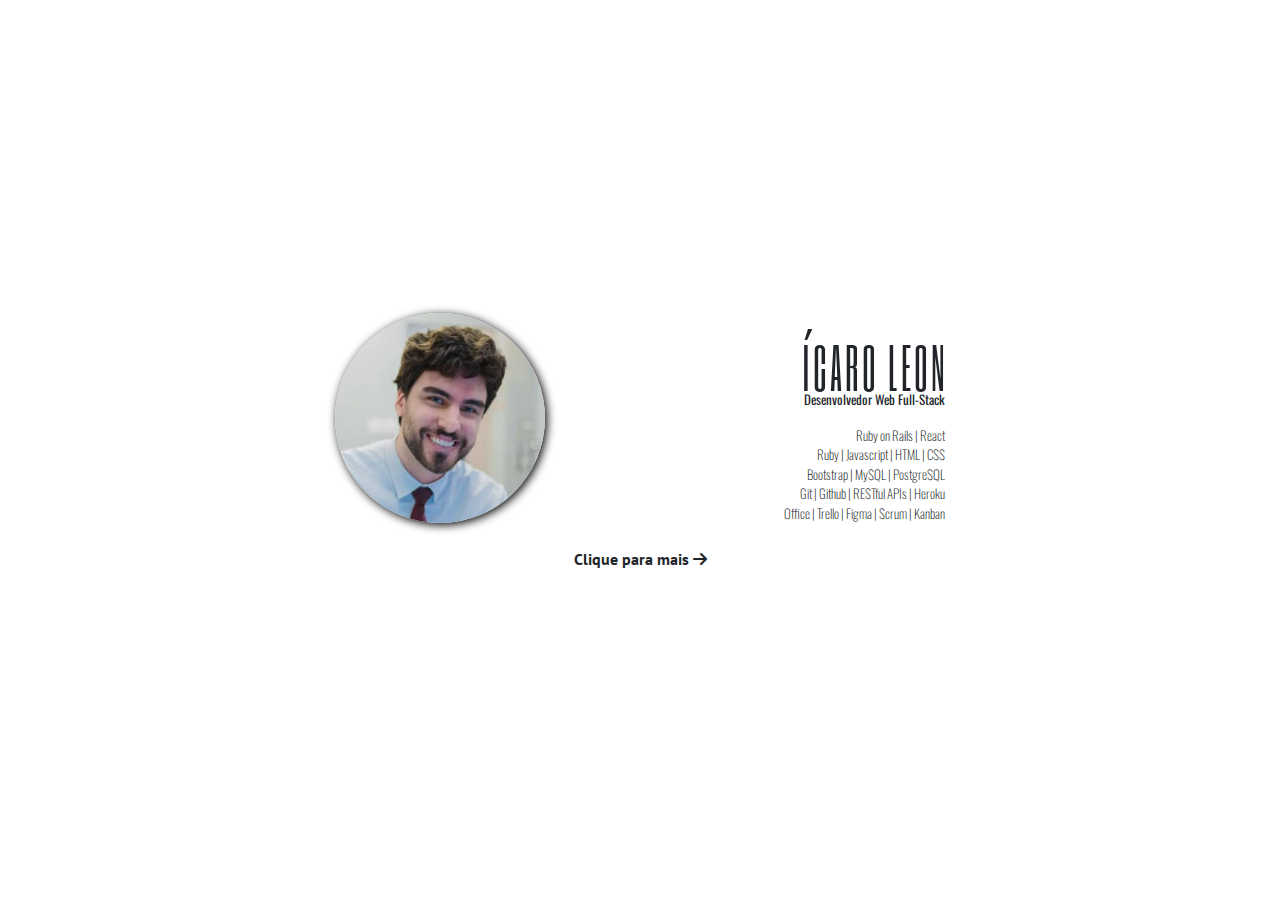
<file: index.html>
<html lang="pt-br">
  <head>
    <meta http-equiv="X-UA-Compatible" content="IE=edge">
    <meta name="viewport" content="width=device-width, initial-scale=1">
    <link rel="stylesheet" href="files/css/style.css">
    <meta charset="utf-8">
    <title>Ícaro Leon - Desenvolvedor Web Full Stack</title>
    <meta name="description" content="Ícaro Leon, desenvolvedor web full-stack, está buscando oportunidades no ambiente de criação de produtos digitais após transição da advocacia criminal.">
    <meta property="og:title" content="Ícaro Leon - Desenvolvedor Web Full Stack"/>
    <meta property="og:image" content="files/images/cv2.png"/>
    <meta property="og:description" content="Ícaro Leon, desenvolvedor web full-stack, está buscando oportunidades no ambiente de criação de produtos digitais após transição da advocacia criminal."/>
    <meta property="og:url" content="https://icaroleon.dev/"/>
    <meta property="og:type" content="website"/>
  </head>
  <body>
    <div class="container-fluid">
       <div class="first-page row align-items-end" ontouchend="showPortfolium()" onclick="showPortfolium()">  
        <div class="profile-pic col-lg-3 col-2">
          <img src="files/images/profile.webp" alt="Ícaro Leon" id="profile-pic-description">
        </div>
        <div class="description col-9 col-sm-6 col-md-4 col-lg-3 col-2 ">
          <div class="description-title">
            <h1 id="first-page-title">ÍCARO LEON</h1>
            <p id="subtitle">Desenvolvedor Web Full-Stack</p>
          </div>
          <div class="description-skills">
            <p class="description-skills">Ruby on Rails | React </p>
            <p class="description-skills"> Ruby | Javascript | HTML | CSS</p>
            <p class="description-skills">  Bootstrap | MySQL | PostgreSQL</p>
            <p class="description-skills"> Git | Github | RESTful APIs | Heroku</p>
            <p class="description-skills"> Office | Trello | Figma | Scrum | Kanban  </p>
          </div>
        </div>
        <div class="col-12 align-self-start" id="know-more">
          <br> 
          <p><strong>Clique para mais </strong><i class="fa-solid fa-arrow-right"></i></p>
        </div>
      </div> 
      <div class="second-page row">
        <main class="col-xl-12 col-lg-12 col-md-12 col-sm-12" id="mainContent">
          <nav class="row tabs"> 
            <div class = "col tablinks aboutMeTab" id="defaultOpen" onclick="openTab(event, 'aboutMeContent')">
              <h2 class="mb-0">01.</h2>
              <h3 class="mb-0"><strong>Sobre</strong></h3>
            </div>
            <div class = "col tablinks" id="skillsTab" onclick="openTab(event, 'skillsContent')">
              <h2 class="mb-0">02.</h2>
              <h3 class="mb-0"><strong>Skills</strong></h3>
            </div>
            <div class = "col tablinks" id="projectsTab" onclick="openTab(event, 'projectsContent')">
              <h2 class="mb-0">03.</h2>
              <h3 class="mb-0"><strong>Projetos</strong></h3>
            </div>
            <div class = "col tablinks" id="contactTab" onclick="openTab(event, 'contactContent')">
              <h2 class="mb-0">04.</h2>
              <h3 class="mb-0"><strong>Contato</strong></h3>
            </div>
          </nav>
          <div class="tabBody"> 
            <section class="tabcontent" id="aboutMeContent">
              <div class="aboutMeWrapper row">
                <div class="col-xl-4 col-lg-4 col-md-5 col-sm-12 row spaceDevice flex-grow-1">
                  <nav class="bodylinks col-xl-12 col-lg-12 col-md-12 col-6" id="bodyDefaultOpen" onclick="showContent(event, 'sobreMim')">Sobre Mim</nav>
                  <nav class="bodylinks col-xl-12 col-lg-12 col-md-12 col-6" onclick="showContent(event, 'formacao')"> Formação </nav>
                  <nav class="bodylinks col-lg-12 col-xl-12 col-md-12 col-12 first-column-project" onclick="showContent(event, 'other-activies')"> Outras atividades </nav>
                </div>
                <div class="aboutMe col-xl-7 col">
                  <article class="body-content col mb-3" id="sobreMim">
                    <h2 class="title"> Sobre Mim  </h2>
                    <p>Após ter atuado como advogado criminalista em escritórios tanto em Minas Gerais quanto no Rio de Janeiro, decidi seguir minha paixão pela tecnologia e me tornar desenvolvedor em 2022. Desde o Ensino Médio era ficcionado com as possibilidades existentes na área de tecnologia, inclusive, já programando como hobby antes mesmo de começar a faculdade de Direito.  </p>
                    <p>No entanto, sabia que esse movimento traria inúmeros desafios, como a incerteza de iniciar em um ramo completamente diverso e a variedade de materiais disponíveis na internet. Diferentemente da minha experiência no Direito, não há um caminho formal e fixo na área de tecnologia, o que gerou confusão no início. </p>
                    <p>Para contornar esses desafios, realizei o bootcamp de desenvolvimento web da Le Wagon, momento no qual, além dos diversos ensinamentos pessoais adquiridos, tive contato com diversas linguagens, conceitos, funcionalidades e desafios da área, com destaque para Ruby on Rails. Além disso, em 2023, iniciei uma nova graduação em Análise e Desenvolvimento de Sistemas para complementar e aprofundar ainda mais meus estudos.</p>
                    <p>Atualmente, busco uma oportunidade profissional para colocar em prática meus ensinamentos e ter contato com o ambiente de criação de produtos digitais </p>
                  </article>
                  <article class="body-content whyMe col mb-3" id="formacao">
                    <h2 class="title">Formação</h2>
                    <h6 class="schools"><strong>Centro Universitário UNA</strong></h6>
                    <p class="courses">Análise e Desenvolvimento de Sistemas | <i>Em curso</i> | <i>Fev/2023 até Ago/2025</i> </p>  
                    <h6 class="schools"><strong>Udemy</strong></h6>
                    <p class="courses">React - The Complete Guide (incl Hooks, React Router, Redux) (48h) | <i>Em curso</i></p>  
                    <h6 class="schools"><strong>Le Wagon São Paulo</strong></h6>
                    <p class="courses">Bootcamp de Programação com foco em Desenvolvimento Web | <i>Abr/2022 até Jul/2022</i></p>
                    <h6 class="schools"><strong>Instituto Brasileiro de Ciências Criminais - Universidade de Coimbra</strong></h6>
                    <p class="courses">Pós-graduação em Direito Penal Econômico | <i>Ago/2020 até Jul/2021</i></p>
                    <h6 class="schools"><strong>Pontifícia Universidade Católica de Minas Gerais</strong></h6>
                    <p class="courses" id="pucminas-courses">Pós-graduação em Ciências Penais | <i>Jan/2020 até Jan/2022</i></p>
                    <p class="courses">Graduação em Direito | <i>Jan/2020 até Jan/2022</i></p>
                  </article>
                  <article class="body-content col mb-3" id="other-activies">
                    <h2 class="title">Outras atividades</h2>
                    <h6 class="schools"><strong>Diretor da Diretoria de Simulações do Instituto de Ciências Penais Jovem (ICP Jovem)</strong> | <i>Jan/2021 até Jan/2022</i></h6>
                    <p class="courses">Principal projeto: II Competição Brasileira de Direito e Processo Penal  </p>  
                    <h6 class="schools"><strong>Membro da Diretoria de Comunicações do Instituto de Ciências Penais Jovem (ICP Jovem)</strong> | <i>Jan/2019 até Jan/2021</i></h6>
                    <p class="courses">Principal projeto: Produção do ICPCast</i></p>
                    <h6 class="other-projects"><strong>Organizador da I Competição Brasileira de Direito e Processo Penal</strong> | <i>Jan/2019 até Jan/2021</i></h6>
                    <h6 class="other-projects"><strong>Membro do Grupo de Estudos de Direito Penal Econômico da Pontifícia Universidade Católica de Minas Gerais</strong> | <i>Jan/2019 até Jan/2021</i></h6>
                    <h6 class="other-projects"><strong>Coordenador do Grupo de Estudos de Reformas Penais (GERP) - Universidade Federal de Minas Gerais</strong> | <i>Jan/2019 até Jan/2021</i></h6>
                    <h6 class="other-projects"><strong>Organizador da I Competição Mineira de Direito e Processo Penal</strong> | <i>Jan/2019 até Jan/2021</i></h6>
                  </article>
                </div>
              </div>
            </section>
            <section class="tabcontent" id="skillsContent">
              <div class="aboutMeWrapper row">
                <nav class="col-xxl-4 col-xl-4 col-lg-5 col-md-6 col-sm-6 col-6 row">
                  <nav class="skillsLinks col-xl-12 col-lg-12 col-md-12 col-sm-12 col-12"><a href="#languages">Linguagens</a></nav>
                  <nav class="skillsLinks col-xl-12 col-lg-12 col-md-12 col-sm-12 col-12"><a href="#frameworks">Frameworks</a></nav>
                  <nav class="skillsLinks col-xl-12 col-lg-12 col-md-12 col-sm-12 col-12"><a href="#front">Frontend</a></nav>
                  <nav class="skillsLinks col-xl-12 col-lg-12 col-md-12 col-sm-12 col-12"><a href="#database">Banco de dados</a></nav>
                  <nav class="skillsLinks col-xl-12 col-lg-12 col-md-12 col-sm-12 col-12"><a href="#cloud">Cloud/Infra</a></nav>
                  <nav class="skillsLinks col-xl-12 col-lg-12 col-md-12 col-sm-12 col-12"><a href="#version">Versionamento</a></nav>
                  <nav class="skillsLinks col-xl-12 col-lg-12 col-md-12 col-sm-12 col-12"><a href="#knowledges">Conhecimentos específicos</a></nav>
                  <nav class="skillsLinks col-xl-12 col-lg-12 col-md-12 col-sm-12 col-12"><a href="#OS">Sistemas operacionais</a></nav>
                  <nav class="skillsLinks col-xl-12 col-lg-12 col-md-12 col-sm-12 col-12"><a href="#methodologies">Metodologias</a></nav>
                  <nav class="skillsLinks col-xl-12 col-lg-12 col-md-12 col-sm-12 col-12"><a href="#tools">Outras ferramentas</a></nav>
                </nav>
                <div class="skills col-xxl-8 col-xl-8 col-lg-7 col-md-6 col-sm-6 col">
                  <p class="skillSelected" id="languages">Ruby | Javascript</p>
                  <p class="skillSelected" id="frameworks">Ruby on Rails | React</p>
                  <p class="skillSelected" id="front">HTML | CSS | Bootstrap</p>
                  <p class="skillSelected" id="databases">MySQL | PostgreSQL</p>
                  <p class="skillSelected" id="cloud">Heroku</p>
                  <p class="skillSelected" id="version">Git | Github</p>
                  <p class="skillSelected" id="knowledges">OOP | RESTful APIs</p>
                  <p class="skillSelected" id="OS">Windows | Linux | MacOS</p>
                  <p class="skillSelected" id="methodologies">Scrum | Kanban</p>
                  <p class="skillSelected" id="tools">Microsoft Office | Trello | Figma</p>
                </div>    
              </div> 
            </section>
            <section class="tabcontent" id="projectsContent">
              <div class="aboutMeWrapper row">
                <nav class="col-xl-4 col-lg-4 col-md-12 col-sm-12 row spaceDevice flex-grow-1">
                  <nav class="bodylinks col-xl-12 col-lg-12 col-md-3 col-6" id="bodyDefaultOpenProjects" onclick="showContent(event, 'desafioBackend')" >Movies API</nav>
                  <nav class="bodylinks col-xl-12 col-lg-12 col-md-3 col-6" onclick="showContent(event, 'portfolium')" >Portfólio</nav>
                  <nav class="bodylinks col-xl-12 col-lg-12 col-md-3 col-6" onclick="showContent(event, 'letsGo')" >Let's Go</nav>
                  <nav class="bodylinks col-xl-12 col-lg-12 col-md-3 col-6 first-column-project" onclick="showContent(event, 'rentForAll')"> Rent For All </nav>
                  <nav class="bodylinks col-xl-12 col-lg-12 col-md-3 col-6 first-column-project" onclick="showContent(event, 'watchlist')"> Watchlist </nav>
                </nav>
                <div class="aboutMe col-xl-7 col">
                  <article class="body-content col mb-3" id="desafioBackend">
                    <h2 class="title">Movies API</h2>
                    <div class="row project-column">
                      <div class="carousel slide col" id="carouselExampleIndicators"  data-bs-ride="carousel">
                        <div class="carousel-inner">
                          <div class="carousel-item active">
                            <img src="files/images/DesafioBackend/1.webp" class="d-block w-100" alt="...">
                          </div>
                        </div>
                      </div>
                      <div class="project-text col-xl-5 col-lg-4 col-md-12 col-sm-12">
                        <h6><strong>Tecnologias empregadas:</strong></h6>
                        <p>Ruby on Rails; PostgreSQL; RSpec; Postman.</p>
                        <h6><strong>Principais desafios:</strong></h6>
                        <ul>
                          <li>Primeira API em Ruby on Rails; </li>
                          <li>Definir os testes que seriam utilizados para a verificação pelo RSpec;</li>
                        </ul>
                      </div>
                    </div>
                    <h6><strong>Descrição:</strong></h6>
                    <p>Desafio realizado para uma oportunidade backend. O teste consistiu em criar uma API de serviço do catálogo de filmes com dois endpoints: um que faça a leitura de um arquivo CSV para registrá-los no banco de dados. E um segundo que liste todos os filmes cadastrados em formato JSON. Para tanto, deveria se utilizar Ruby on Rails, seguir o padrão de API Restful, além de que a response deveria seguir um padrão pré estabelecido ordenado pela data de lançamento do filme, bem como não deve possuir duplicidade de registros. <a href="https://github.com/icaroleon/desafio-backend-moviesapi" target="_blank">Veja o repósitório do código </a>para acessar as instruções de acesso à API.</p>
                  </article>
                  <article class="body-content col mb-3" id="portfolium">
                    <h2 class="title">Portfólio<a href="https://icaroleon.dev/" target="_blank" class="badge badge-pill badge-light link-projeto" id="LetsGoBadge">icaroleon.dev</a></h2>
                    <div class="row project-column">
                      <div class="carousel slide col" id="carouselExampleIndicators"  data-bs-ride="carousel">
                        <div class="carousel-inner">
                          <div class="carousel-item active">
                            <img src="files/images/Portfolio/Frame 1.webp" class="d-block w-100" alt="...">
                          </div>
                          <div class="carousel-item">
                            <img src="files/images/Portfolio/Frame 2.webp" class="d-block w-100" alt="...">
                          </div>
                          <div class="carousel-item active">
                            <img src="files/images/Portfolio/Frame 3.webp" class="d-block w-100" alt="...">
                          </div>
                          <div class="carousel-item">
                            <img src="files/images/Portfolio/Frame 4.webp" class="d-block w-100" alt="...">
                          </div>
                          <div class="carousel-item">
                            <img src="files/images/Portfolio/Frame 5.webp" class="d-block w-100" alt="...">
                          </div>
                          <div class="carousel-item">
                            <img src="files/images/Portfolio/Frame 6.webp" class="d-block w-100" alt="...">
                          </div>
                          <div class="carousel-item">
                            <img src="files/images/Portfolio/Frame 7.webp" class="d-block w-100" alt="...">
                          </div>
                          <div class="carousel-item">
                            <img src="files/images/Portfolio/Frame 8.webp" class="d-block w-100" alt="...">
                          </div>
                        </div>
                      </div>
                      <div class="project-text col-xl-5 col-lg-4 col-md-12 col-sm-12">
                        <h6 class="link-small-devices"><strong>Disponível em:</strong></h6>
                        <p class="link-small-devices"><a href="https://icaroleon.dev/" target="_blank" class="badge badge-pill badge-light link-projeto" id="LetsGoBadge">icaroleon.dev</a></p>
                        <h6><strong>Tecnologias empregadas:</strong></h6>
                        <p>Javascript, HTML/CSS, Bootstrap, Figma, Git.</p>
                        <h6><strong>Principais desafios:</strong></h6>
                        <ul>
                          <li>Primeiro projeto após o bootcamp sem supervisão dos professores;</li>
                          <li>Possibilidades infinitas. Manejo do tempo;</li>
                          <li>Responsividade;</li>
                        </ul>
                      </div>
                    </div>
                    <h6><strong>Descrição:</strong></h6>
                    <p>Sabendo da importância para futuras oportunidades profissionais, o portfólio foi idealizado no <a href="https://www.figma.com/file/oFcPji135OTxtGRWmgIJyA/Untitled?node-id=0%3A1" target="_blank">Figma</a> desde o ínicio. Com intuito de criar uma marca pessoal, se assemelhando ao design do <a href="files/curriculum/Ícaro_Leon_FS.pdf" target?="_blank" download="Ícaro_Leon_CV"> currículo</a>, o primeiro projeto pessoal após Bootcamp da <i>Le Wagon</i>, além de contar com responsividade dos menores para os maiores dispositivos, também envolve funcionalidades construídas através do Javascript de forma a deixar o site mais dinâmico. As abas para navegação, a criação de uma página inicial com um pequeno resumo, além de outras funções, foram aplicadas objetivando a familiarização com a linguagem, tão importante no dia-a-dia de um desenvolvedor Full-Stack <a href="https://github.com/icaroleon/icaroleon.github.io" target="_blank">(Veja o código)</a>.</p>

                  </article>
                  <article class="body-content col mb-3" id="letsGo">
                      <h2 class="title">Let's Go<a href="https://www.letsgo-social.com.br/" target="_blank" class="badge badge-pill badge-light link-projeto" id="LetsGoBadge">letsgo-social.com.br</a></h2>
                      <div class="row project-column">
                        <div class="carousel slide col" id="carouselExampleIndicators"  data-bs-ride="carousel">
                          <div class="carousel-inner">
                            <div class="carousel-item active">
                              <img src="files/images/LetsGo/1.webp" class="d-block w-100" alt="...">
                            </div>
                            <div class="carousel-item">
                              <img src="files/images/LetsGo/3.webp" class="d-block w-100" alt="...">
                            </div>
                            <div class="carousel-item">
                              <img src="files/images/LetsGo/4.webp" class="d-block w-100" alt="...">
                            </div>
                            <div class="carousel-item active">
                              <img src="files/images/LetsGo/5.webp" class="d-block w-100" alt="...">
                            </div>
                            <div class="carousel-item">
                              <img src="files/images/LetsGo/6.webp" class="d-block w-100" alt="...">
                            </div>
                            <div class="carousel-item">
                              <img src="files/images/LetsGo/7.webp" class="d-block w-100" alt="...">
                            </div>
                            <div class="carousel-item active">
                              <img src="files/images/LetsGo/8.webp" class="d-block w-100" alt="...">
                            </div>
                            <div class="carousel-item">
                              <img src="files/images/LetsGo/9.webp" class="d-block w-100" alt="...">
                            </div>
                            <div class="carousel-item">
                              <img src="files/images/LetsGo/10.webp" class="d-block w-100" alt="...">
                            </div>
                          </div>
                        </div>
                        <div class="project-text col-xl-5 col-lg-4 col-md-12 col-sm-12">
                          <h6 class="link-small-devices"><strong>Disponível em:</strong></h6>
                          <p class="link-small-devices"><a href="https://www.letsgo-social.com.br/" target="_blank" class="badge badge-pill badge-light link-projeto" id="LetsGoBadge">letsgo-social.com.br</a></p>
                          <h6><strong>Tecnologias empregadas:</strong></h6>
                          <p>Ruby on Rails, Javascript, HTML/CSS, Bootstrap, PostgreSQL, Git, diversas APIs.</p>
                          <h6><strong>Principais desafios:</strong></h6>
                          <ul>
                            <li>Idealização integral do projeto;</li>
                            <li>Integração de diversas API's;</li>
                            <li>Manejo do tempo;</li>
                          </ul>
                        </div>
                      </div>
                      <h6><strong>Descrição:</strong></h6>
                      <p>Utilizando o framework Ruby on Rails, além de autenticações para usuários, APIs tais quais Mapbox (para o serviço de geolocalização), Cloudinary (para o upload de fotos), Websocket (para mensagens privadas entre usuários), além de nested comments (para viabilizar respostas aos posts principais de tal evento, respostas à tais respostas, e assim por diante), o <i>Let's Go</i> é um aplicativo web que se assemelha à uma rede social, possibilitando ao usuário anunciar eventos (públicos ou privados), confirmar presença, conversar com seus amigos, e comentar nos posts dos eventos divulgados <a href="https://github.com/lucca1998byu/letsgo" target="_blank">(Veja o código)</a>.</p>

                  </article>
                  <article class="body-content whyMe col mb-3" id="rentForAll">
                    <h2 class="title">Rent for All <a href="https://rent-for-all.herokuapp.com/" target="_blank" class="badge badge-pill badge-light link-projeto" id="RentForAllBadge">rent-for-all.herokuapp.com</a></h2>
                    <div class="row project-column">
                      <div class="carousel slide col" id="carouselExampleIndicators"  data-bs-ride="carousel">
                        <div class="carousel-inner">
                          <div class="carousel-item active">
                            <img src="files/images/RentForAll/1.webp" class="d-block w-100" alt="...">
                          </div>
                          <div class="carousel-item">
                            <img src="files/images/RentForAll/2.webp" class="d-block w-100" alt="...">
                          </div>
                          <div class="carousel-item">
                            <img src="files/images/RentForAll/3.webp" class="d-block w-100" alt="...">
                          </div>
                        </div>
                      </div>
                      <div class="project-text col-xl-5 col-lg-4 col-md-12 col-sm-12">
                        <h6 class="link-small-devices"><strong>Disponível em:</strong></h6>
                        <p class="link-small-devices"><a href="https://rent-for-all.herokuapp.com/" target="_blank" class="badge badge-pill badge-light link-projeto" id="RentForAllBadge">rent-for-all.herokuapp.com</a></p>
                        <h6><strong>Tecnologias empregadas:</strong></h6>
                          <p>Ruby on Rails, Javascript, HTML/CSS, Bootstrap, PostgreSQL, Git, Cloudinary. </p>
                        <h6><strong>Principais desafios:</strong></h6>
                          <ul>
                            <li>Primeiro versionamento em grupo;</li>
                            <li>Primeiro projeto livre do bootcamp. O grupo foi responsável, no espaço de uma semana, desde a concepção inicial, limitação do escopo, até a sua concretização;</li>
                            <li>Implementação de API's;</li>
                          </ul>
                      </div>
                    </div>
                  <h6><strong>Descrição:</strong></h6>
                  <p> Com enfoque no framework Ruby on Rails, pensando na necessidade de se alugar itens de maneira pontual, elaboramos o marketplace <i>Rent For All</i>, serviço que possibilita a busca, anúncio e aluguel de artigos. Para tanto, utilizamos a API Cloudinary para o armazenamento de fotos dos itens anunciados, além da Gem de autorização <i>Pundit</i>, que possibilitou políticas de acesso diferentes para cada usuário <a href="https://github.com/gessicahug/rent_for_all" target="_blank">(Veja o código)</a>.</p>
                  </article>
                  <article class="body-content whyMe col mb-3" id="watchlist">
                    <h2 class="title">Watchlist <a href="https://watchlist-bootcamp-project.herokuapp.com/" target="_blank" class="badge badge-pill badge-light link-projeto" id="RentForAllBadge">watchlist-bootcamp-project.herokuapp.com/</a></h2>
                    <div class="row project-column">
                      <div class="carousel slide col" id="carouselExampleIndicators"  data-bs-ride="carousel">
                        <div class="carousel-inner">
                          <div class="carousel-item active">
                            <img src="files/images/Watchlist/1.webp" class="d-block w-100" alt="...">
                          </div>
                          <div class="carousel-item">
                            <img src="files/images/Watchlist/2.webp" class="d-block w-100" alt="...">
                          </div>
                          <div class="carousel-item">
                            <img src="files/images/Watchlist/3.webp" class="d-block w-100" alt="...">
                          </div>
                          <div class="carousel-item active">
                            <img src="files/images/Watchlist/4.webp" class="d-block w-100" alt="...">
                          </div>
                        </div>
                      </div>
                      <div class="project-text col-xl-5 col-lg-4 col-md-12 col-sm-12">
                        <h6 class="link-small-devices"><strong>Disponível em:</strong></h6>
                        <p class="link-small-devices"><a href="https://watchlist-bootcamp-project.herokuapp.com/" target="_blank" class="badge badge-pill badge-light link-projeto" id="RentForAllBadge">watchlist-bootcamp-project.herokuapp.com/</a></p>
                        <h6><strong>Tecnologias empregadas:</strong></h6>
                          <p>Ruby on Rails, Javascript, HTML/CSS, Bootstrap, PostgreSQL, Git, Cloudinary. </p>
                        <h6><strong>Principais desafios:</strong></h6>
                          <ul>
                            <li>Primeira aplicação web em Ruby On Rails;</li>
                            <li>Todo o projeto, tanto o Backend quanto Frontend, foi realizado em 2 dias;</li>
                          </ul>
                        
                      </div>
                    </div>
                  <h6><strong>Descrição:</strong></h6>
                  <p> Primeiro projeto produzido no bootcamp da Le Wagon, sido essencial para se familizar com CRUD. Permite o usuário adicionar filmes da API “The Movie Database” à listas de seu interesse e elaborar reviews sobre tais produções <a href="https://github.com/lewagon/rails-watch-list/" target="_blank">(Veja o código)</a>.</p>
                </article>
                </div>
              </div>
            </section>
            <section class="tabcontent" id="contactContent">
              <div class="row">
                <article class="col-xl-4 col-lg-4 col-md-5 col-sm-12 row centered mainContent" id="infoContent">
                  <div class="row" id="image-and-cv">
                    <div class="col-xxl-12 col-xl-12 col-lg-12 col-md-12 col-sm-6 col-12">
                      <img src="files/images/profile.webp" alt="Ícaro Leon Profile Picture" id="profile-pic">
                    </div>
                    <div class="col-xxl-12 col-xl-12 col-lg-12 col-md-12 col-sm-6 col-12" id="contact-infos">
                      <h1 id="name">Ícaro Leon</h1>
                      <h2 id="ocupation">Full-Stack Web Developer | Ruby on Rails</h2>
                      <p><i class="fa-solid fa-location-crosshairs"></i> Nova Lima/MG, Brasil</p>
                      <p><i class="fa-brands fa-linkedin"></i> <a href="https://www.linkedin.com/in/icaroleon/" target="_blank">https://www.linkedin.com/in/icaroleon/</a></p>
                      <p><i class="fa-solid fa-square-envelope"></i> <a href="mailto:icvieiramg@gmail.com?" target="_blank">icvieiramg@gmail.com</a></p>
                      <p><i class="fa-brands fa-github-square"></i> <a href="https://github.com/icaroleon" target="_blank">https://github.com/icaroleon</a></p>
                      <a class="btn btn-light cv-button" href="files/curriculum/Ícaro_Leon_FS.pdf" role="button" download="Ícaro_Leon_CV" id="cv-button">
                        <p class="cv-text-button" id="cv-text">Baixe o Currículo</p>
                      </a>
                    </div>
                  </div>
                </article>
                <section class="contactForm col-xl-7 col">
                  <h2 id="contact-title">Envie sua mensagem:</h2>
                  <form action="https://formspree.io/f/mvoljepr" method="POST" target="_blank" id="contact-form">
                    <input type="text" name="Name" placeholder="Nome Completo" autocomplete="name" required>
                    <input type="email" name="Email" placeholder="Endereço de email" autocomplete="email" required>
                    <input type="text" name="Assunto" placeholder="Assunto" required>
                    <textarea name="Message" placeholder="Escreva sua mensagem..." required id="message-form"></textarea>
                    <button type="submit" class="action-button">Enviar</button>
                  </form>
                </section>
              </div>
            </section>            
          </div>
        </main>
      </div>
    </div>
    <script src="https://cdn.jsdelivr.net/npm/bootstrap@5.2.0/dist/js/bootstrap.bundle.min.js" integrity="sha384-A3rJD856KowSb7dwlZdYEkO39Gagi7vIsF0jrRAoQmDKKtQBHUuLZ9AsSv4jD4Xa" crossorigin="anonymous"></script>
    <script src ="files/js/script.js"></script>   
  </body>
</html>
</file>
<file: files/css/style.css>
@import url("components/personal_infos.css");
@import url("components/tabs.css");
@import url("components/projects_tab.css");
@import url("https://cdnjs.cloudflare.com/ajax/libs/font-awesome/6.1.1/css/all.min.css");
@import url("https://cdn.jsdelivr.net/npm/bootstrap@4.6.1/dist/css/bootstrap.min.css");
@import url("components/contact_tab.css");
@import url("components/skills_tab.css");
@import url("components/aboutMe_tab.css");
@import url("https://fonts.googleapis.com/css2?family=Oswald:wght@200;300;400;500;600;700&family=PT+Sans:ital,wght@0,400;0,700;1,400&family=Roboto+Slab:wght@100;200;300;400;500;600;700;800&family=Six+Caps&display=swap");
@import url("components/first_page.css");
@import url("components/devices.css");
@import url("components/formation_tab.css");




html, body {
  overflow-y: auto; 
  overflow-x: auto;
  width: 100%;
  height: 100%;
  font-family: 'Pt Sans';
}

.tabBody{
  text-align: justify;
  margin: auto;
  padding-top: 40px;
  font-family: 'Pt Sans';
}

.container-fluid{
  height: 100%
}

.first-page{
  height: 100%;
  justify-content: center;
  align-items: center;
}

.second-page{
  height: 100%;
  display: none;
}
</file>
